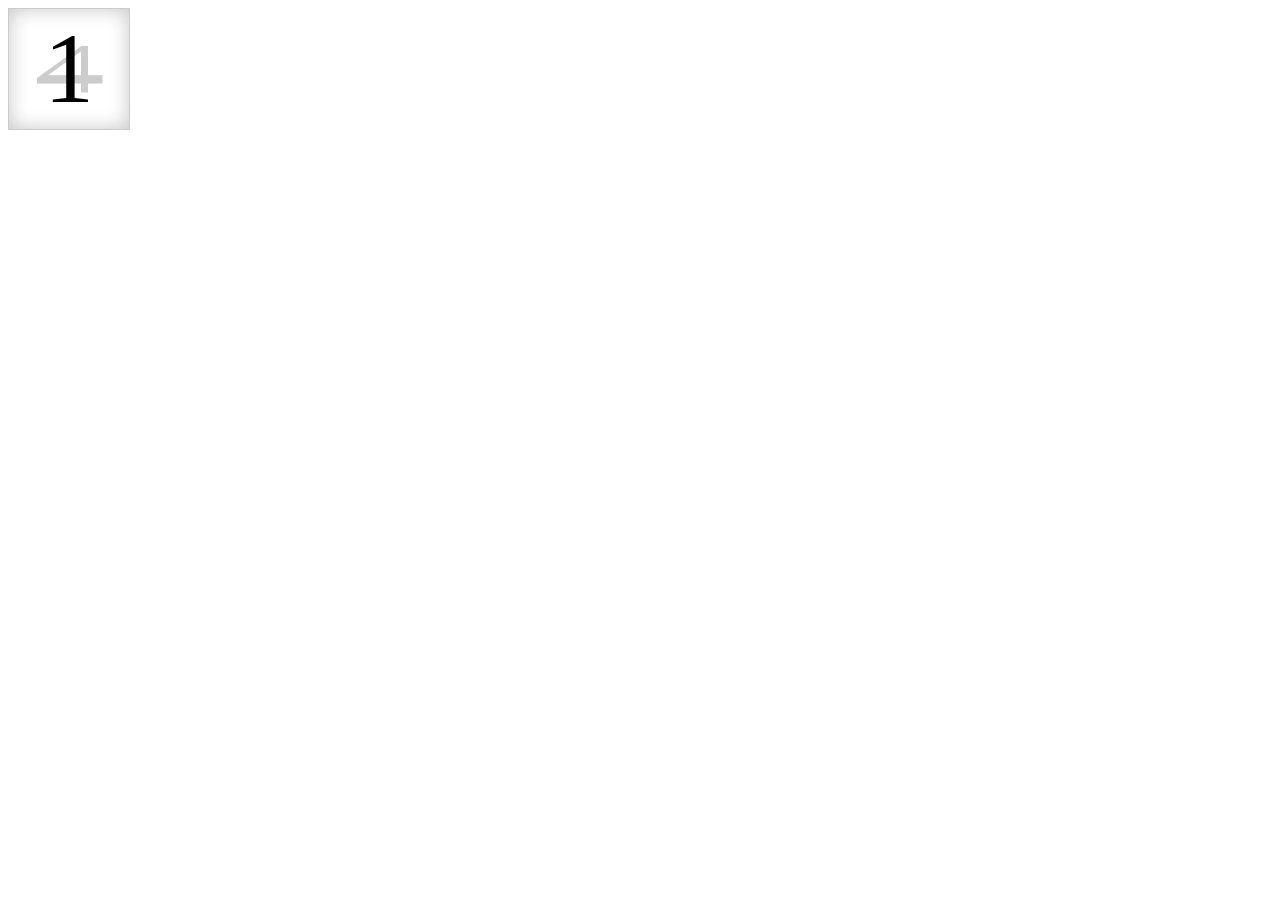
<file: tärning/cube.html>
<!DOCTYPE html>
<html lang="en">

<head>
    <meta charset="UTF-8">
    <meta name="viewport" content="width=device-width, initial-scale=1.0">
    <meta http-equiv="X-UA-Compatible" content="ie=edge">
    <title>cube</title>
    <link href="cube.css" rel="stylesheet">
</head>

<body>


    <div class="stage" style="width: 120px; height: 120px;">
        <div class="cubespinner">
            <div class="face1">1</div>
            <div class="face2">2</div>
            <div class="face3">3</div>
            <div class="face4">4</div>
            <div class="face5">5</div>
            <div class="face6">6</div>
        </div>
    </div>

</body>

</html>
</file>
<file: tärning/cube.css>
@-webkit-keyframes spincube {
    from,to  { -webkit-transform: rotateX(0deg) rotateY(0deg) rotateZ(0deg); }
    16%      { -webkit-transform: rotateY(-90deg);                           }
    33%      { -webkit-transform: rotateY(-90deg) rotateZ(90deg);            }
    50%      { -webkit-transform: rotateY(-180deg) rotateZ(90deg);           }
    66%      { -webkit-transform: rotateY(-270deg) rotateX(90deg);           }
    83%      { -webkit-transform: rotateX(90deg);                            }
  }

  @keyframes spincube {
    from,to {transform: rotateX(0deg) rotateY(0deg) rotateZ(0deg);}
    16%     {transform: rotateY(-90deg);}
    33%     {transform: rotateY(-90deg) rotateZ(90deg);}
    50%     {transform: rotateY(-180deg) rotateZ(90deg);}
    66%     {transform: rotateY(-270deg) rotateX(90deg);}
    83%     {transform: rotateX(90deg);}
  }

  .cubespinner {
    animation-name: spincube;
    animation-timing-function: ease-in-out;
    animation-iteration-count: infinite;
    animation-duration: 12s;
    transform-style: preserve-3d;
    transform-origin: 60px 60px 0;
  }

  .cubespinner div {
    position: absolute;
    width: 120px;
    height: 120px;
    border: 1px solid #ccc;
    background: rgba(255,255,255,0.8);
    box-shadow: inset 0 0 20px rgba(0,0,0,0.2);
    line-height: 120px;
    text-align: center;
    font-size: 100px;
  }

  .cubespinner .face1 {transform: translateZ(60px);
}
  .cubespinner .face2 {transform: rotateY(90deg) translateZ(60px);
  }
  .cubespinner .face3 {transform: rotateY(90deg) rotateX(90deg) translateZ(60px);
  }
  .cubespinner .face4 {transform: rotateY(180deg) rotateZ(90deg) translateZ(60px);
  }
  .cubespinner .face5 {transform: rotateY(-90deg) rotateZ(90deg) translateZ(60px);
  }
  .cubespinner .face6 {transform: rotateX(-90deg) translateZ(60px);
  }
</file>
